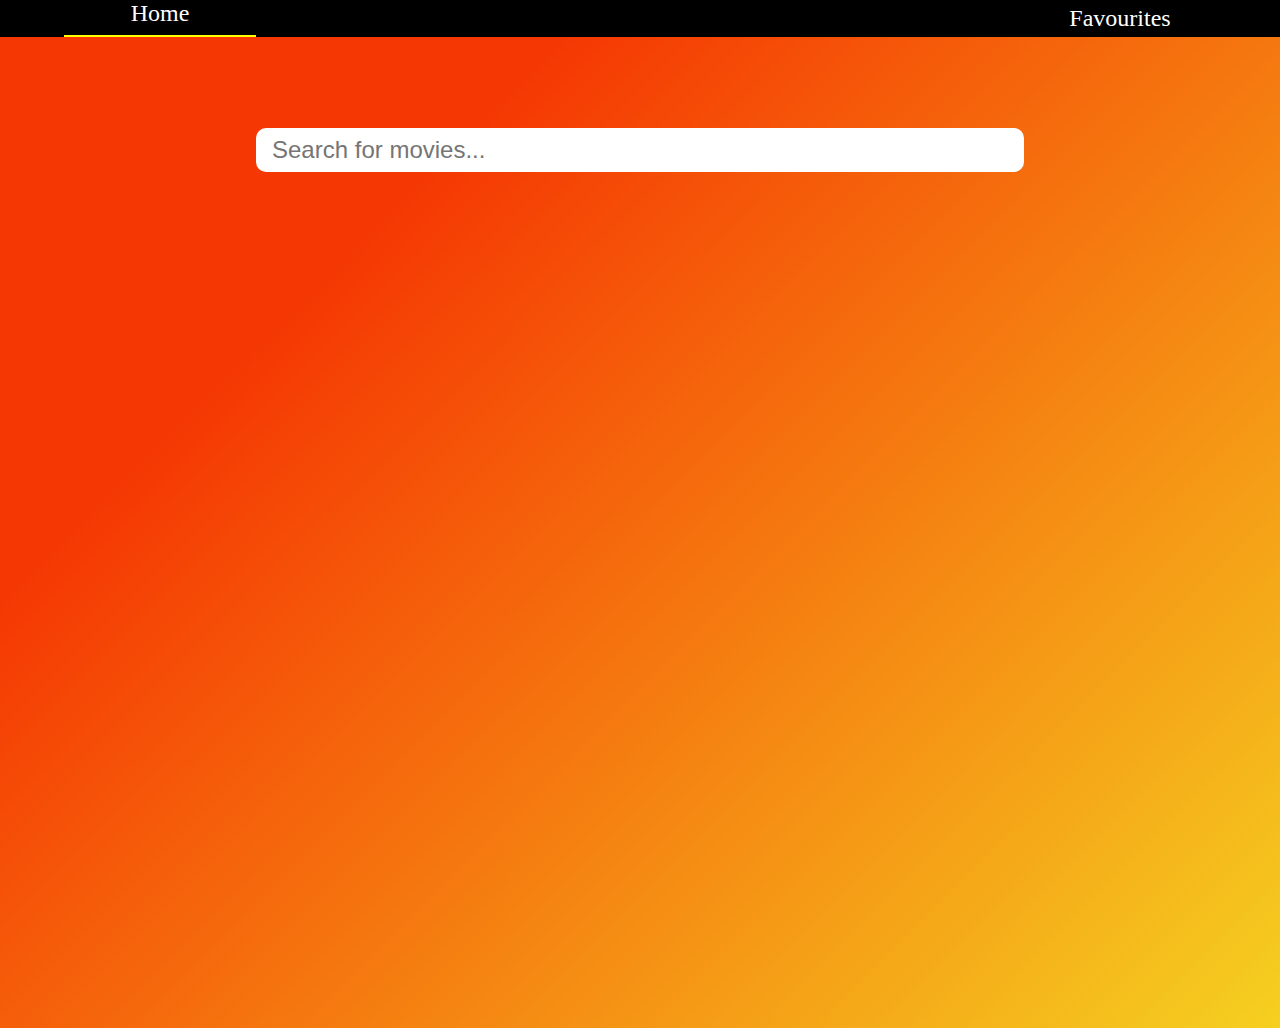
<file: index.html>
<!DOCTYPE html>
<html lang="en">
  <head>
    <meta charset="UTF-8" />
    <meta http-equiv="X-UA-Compatible" content="IE=edge" />
    <meta name="viewport" content="width=device-width, initial-scale=1.0" />
    <title>IMDB Clone</title>

    <link
      rel="stylesheet"
      href="https://cdnjs.cloudflare.com/ajax/libs/font-awesome/6.0.0-beta3/css/all.min.css"
      integrity="sha512-Fo3rlrZj/k7ujTnHg4CGR2D7kSs0v4LLanw2qksYuRlEzO+tcaEPQogQ0KaoGN26/zrn20ImR1DfuLWnOo7aBA=="
      crossorigin="anonymous"
      referrerpolicy="no-referrer"
    />
    <link rel="stylesheet" href="./index.css" />
  </head>
  <body>
    <nav>
      <div class="link home-link">
        <a href="/">Home</a>
      </div>

      <div class="logo">
	<a href="/">
		<i class="fa-brands fa-imdb"></i>
	</a>
      </div>

      <div class="link favourite-movies-link">
        <a href="/pages/favorite-movies.html">Favourites</a>
      </div>
    </nav>

    <div id="search-box">
      <input
        id="search"
        type="text"
        placeholder="Search for movies..."
        autocomplete="off"
      />

      <i class="fa-solid fa-magnifying-glass"></i>
    </div>

    <ul id="list-of-movies"></ul>

    <script src="./index.js"></script>
  </body>
</html>
</file>
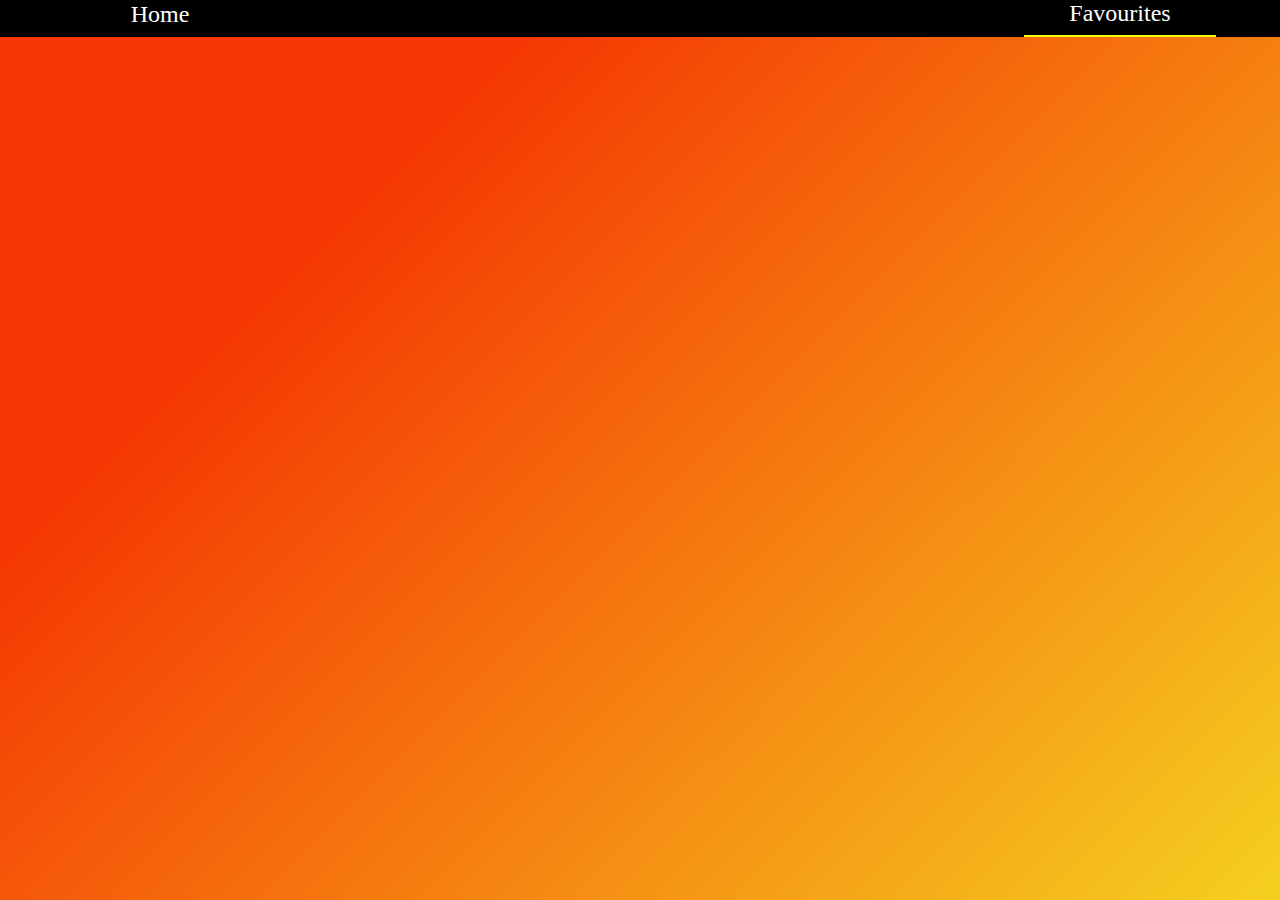
<file: pages/favorite-movies.html>
<!DOCTYPE html>
<html lang="en">
<head>
  <meta charset="UTF-8">
  <meta http-equiv="X-UA-Compatible" content="IE=edge">
  <meta name="viewport" content="width=device-width, initial-scale=1.0">
  <title>Favourite Movies</title>

  <link
    rel="stylesheet"
    href="https://cdnjs.cloudflare.com/ajax/libs/font-awesome/6.0.0-beta3/css/all.min.css"
    integrity="sha512-Fo3rlrZj/k7ujTnHg4CGR2D7kSs0v4LLanw2qksYuRlEzO+tcaEPQogQ0KaoGN26/zrn20ImR1DfuLWnOo7aBA=="
    crossorigin="anonymous"
    referrerpolicy="no-referrer"
  />
  <link rel="stylesheet" href="../index.css">
  <link rel="stylesheet" href="../css/favourite-movies.css">
</head>
<body>
  <nav>
    <div class="link home-link">
      <a href="/">Home</a>
    </div>
  
    <div class="logo">
      <a href="/">
	<i class="fa-brands fa-imdb"></i>
      </a>
    </div>
  
    <div class="link favourite-movies-link">
      <a href="/pages/favorite-movies.html">Favourites</a>
    </div>
  </nav>

  <ul id="list-of-fav-movies"></ul>
  
  <script src="../js/favourite-movies.js"></script>
</body>
</html>
</file>
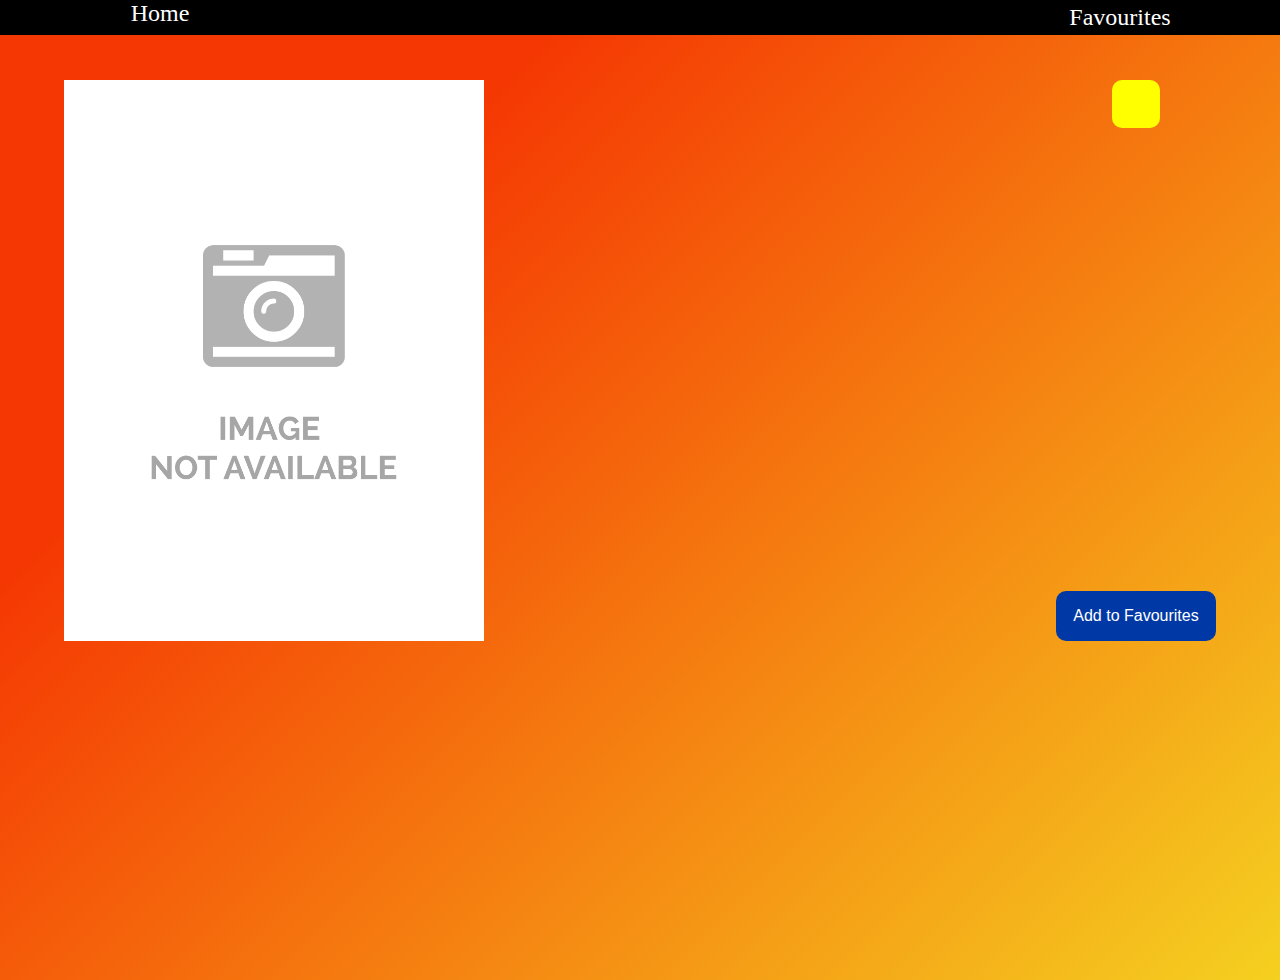
<file: pages/movies.html>
<!DOCTYPE html>
<html lang="en">
<head>
  <meta charset="UTF-8">
  <meta http-equiv="X-UA-Compatible" content="IE=edge">
  <meta name="viewport" content="width=device-width, initial-scale=1.0">
  <title>Movies</title>
  
  <link
    rel="stylesheet"
    href="https://cdnjs.cloudflare.com/ajax/libs/font-awesome/6.0.0-beta3/css/all.min.css"
    integrity="sha512-Fo3rlrZj/k7ujTnHg4CGR2D7kSs0v4LLanw2qksYuRlEzO+tcaEPQogQ0KaoGN26/zrn20ImR1DfuLWnOo7aBA=="
    crossorigin="anonymous"
    referrerpolicy="no-referrer"
  />
  
  <link rel="stylesheet" href="../index.css">
  <link rel="stylesheet" href="../css/movies.css">
</head>
<body">
  <nav>
    <div class="link home-link">
      <a href="/">Home</a>
    </div>
  
    <div class="logo">
      <a href="/">
      	<i class="fa-brands fa-imdb"></i>
      </a>
    </div>
  
    <div class="link favourite-movies-link">
      <a href="/pages/favorite-movies.html">Favourites</a>
    </div>
  </nav>

  <div id="movie-info">
    <div id="movie-info-left">
      <img id="movie-info-poster" src="../images/Image-Not-Available.png" alt="movie poster">
      <div id="movie-info-text">
	<h2 id="movie-info-name"></h2>
	<p id="movie-info-year"></p>
	<p id="movie-info-plot"></p>
      </div>
    </div>
    <div id="movie-info-right">
      <div id="movie-info-rating"></div>
      <button id="add-to-fav-btn" class="btn add-to-favourites-btn">Add to Favourites</button>
    </div>
  </div>

  <script src="../js/movies.js"></script>
</body>
</html>
</file>
<file: index.css>
* {
  margin: 0;
  padding: 0;
  box-sizing: border-box;
}

a, a:visited, a::after, a::before {
  text-decoration: none;
  color: black;
}

ul {
  list-style-type: none;
}

input {
  outline: none;
}

body {
  width: 100vw;
  height: 100vh;
  overflow: hidden;
  background-color: #f5d020;
  background-image: linear-gradient(315deg, #f5d020 0%, #f53803 74%);
}

nav {
  position: fixed;
  top: 0;
  z-index: 1;
  width: 100%;
  display: flex;
  justify-content: space-between;
  align-items: center;
  padding: 0 4rem;
  background-color: black;
  color: white;
}

.link {
  text-align: center;
  width: 12rem;
}

.link a{
  color: white;
  font-size: 24px;
}

.home-link {
  padding-bottom: 0.5rem;
  border-bottom: 2px solid yellow;
}

.fa-imdb {
  color: yellow;
  font-size: 64px;
}

#search-box {
  display: flex;
  justify-content: space-between;
  align-items: center;
  width: 60vw;
  margin: auto;
  margin-top: 8rem;
  position: relative;
}

#search {
  width: 100%;
  padding: 0.5rem 1rem;
  font-size: 24px;
  border-radius: 10px;
  border: none;
}

.fa-magnifying-glass {
  position: absolute;
  right: 2%;
  font-size: 24px;
  color: #f53803;
}

#list-of-movies {
  width: 60vw;
  height: 70vh;
  top: 64px;
  margin: 1rem auto;
  overflow: scroll;
  /* border: 1px solid black; */
}

/* Hide scrollbar for Chrome, Safari and Opera */
#list-of-movies::-webkit-scrollbar {
  display: none;
}

/* Hide scrollbar for IE, Edge and Firefox */
#list-of-movies {
  -ms-overflow-style: none;  /* IE and Edge */
  scrollbar-width: none;  /* Firefox */
}

.movie-card {
  list-style-type: none;
  display: flex;
  justify-content: space-between;
  align-items: center;
  width: 100%;
  height: auto;
  padding: 1rem;
  background-color: whitesmoke;
  border-bottom: 1px solid grey;
}

.movie-card-left {
  display: flex;
  gap: 1rem;

}

.movie-card-img {
  display: inline-block;
  width: 5rem;	
  height: 100%;
  transform: scale(1.15);
}

.movie-card-name-year {
  display: flex;
  flex-direction: column;
  justify-content: space-between;
  gap: 0.5rem;
  padding: 1rem;
}

.movie-card-name {
  font-size: large;
  font-weight: bold;
}

.movie-card-year {
  font-size: small;
}

.btn {
  color: white;
  background-color: #0039a6;
  cursor: pointer;
  border: none;
}

.btn:hover {
  background-color: #f53803;
  color: black;
  background-color: #f5d020;
}

.read-more-btn {
  width: 6rem;
  height: 2rem;
  padding: 0.2rem;
  font-size: 0.8rem;
  border-radius: 5px;
}

.add-to-favourites-btn {
  padding: 1rem 1rem;
  font-size: 1rem;
  border-radius: 10px;
}

/* Media Queries for Responsive Design */
@media screen and (max-width: 450px) {

  nav {
    padding: 0 1rem;
  }

  .link {
    width: 6rem;
  }

  .fa-imdb {
    font-size: 48px;
  }

  .link a {
    font-size: 14px;
  }

  #search-box {
    width: 100%;
    margin-top: 4rem;
    padding: 0 1rem;
  }

  #search {
    font-size: 18px;
  }

  .fa-magnifying-glass {
    right: 6%;
  }

  #list-of-movies {
    width: 100%;
    height: 75vh;
  }

  .movie-card {
    padding: 0.5rem 0.5rem;
  }

  .movie-card-left {
    gap: 0;
  }

  .movie-card-img {
    align-self: center;
    transform: none;
  }

  .movie-card-name-year {
    padding: 0.5rem;
  }

  .movie-card-name {
    font-size: small;
  }

  .movie-card-year {
    font-size: x-small;
  }

  .read-more-btn {
    width: 5rem;
    height: auto;
    padding: 0.3rem;
    font-size: 10px;
  }

  .add-to-favourites-btn {
    padding: 0.5rem 0.5rem;
    font-size: 12px;
    border-radius: 5px;
  }
}
</file>
<file: css/favourite-movies.css>
* {
  margin: 0;
  box-sizing: border-box;
}

a, a:visited, a::after, a::before {
  text-decoration: none;
}

.home-link {
  border: none;
}

.favourite-movies-link {
  padding-bottom: 0.5rem;
  border-bottom: 2px solid yellow;
}

#list-of-fav-movies {
  position: absolute;
  top: 64px;
  width: 100%;
}

.remove-from-favourites-btn {
  padding: 1rem 1rem;
  font-size: 1rem;
  border-radius: 10px;
}

@media screen and (max-width: 450px) {
  
  body {
    overflow: scroll;
  }

  /* Hide scrollbar for Chrome, Safari and Opera */
  body::-webkit-scrollbar {
    display: none;
  }

  /* Hide scrollbar for IE, Edge and Firefox */
  body {
    -ms-overflow-style: none;  /* IE and Edge */
    scrollbar-width: none;  /* Firefox */
  }

  #list-of-fav-movies {
    top: 48px;
  }

  #list-of-fav-movies li {
    padding: 0.5rem 1rem;
  }

  .remove-from-favourites-btn {
    padding: 0.3rem;
    font-size: 11px;
    border-radius: 5px;
  }
}
</file>
<file: css/movies.css>
* {
  margin: 0;
  box-sizing: border-box;
}

a, a:visited, a::after, a::before {
  text-decoration: none;
}

.home-link {
  border: none;
}

#movie-info {
  display: flex;
  justify-content: space-between;
  gap: 1rem;
  max-width: 90vw;
  margin: 5rem auto;
}

/* Hide scrollbar for Chrome, Safari and Opera */
#movie-info::-webkit-scrollbar {
  display: none;
}

/* Hide scrollbar for IE, Edge and Firefox */
#movie-info {
  -ms-overflow-style: none;  /* IE and Edge */
  scrollbar-width: none;  /* Firefox */
}

#movie-info-left {
  display: flex;
  justify-content: space-between;
  align-items: center;
  gap: 1rem;
}

#movie-info-poster {
  max-width: 50%;
  height: 100%;
}

#movie-info-text {
  align-self: flex-start;
  color: white;
}

#movie-info-year {
  color: wheat;
}

#movie-info-plot {
  font-size: 24px;
  margin-top: 10rem;
}

#movie-info-right {
  display: flex;
  flex-direction: column;
  justify-content: space-between;
  align-items: center;
}

#movie-info-rating {
  display: flex;
  justify-content: center;
  align-items: center;
  width: 3rem;
  height: 3rem;
  font-size: 1rem;
  font-weight: bold;
  background-color: #ffff00;
  border-radius: 10px;
}

.add-to-favourites-btn {
  width: 10rem;
}

.add-to-favourites-btn:hover {
  color: white;
  background-color: #f53803;
}

/* Media queries for responsive design */

@media screen and (max-width: 1000px) {

  #movie-info {
    flex-direction: column; 
    justify-content: center;
    align-items: center;
  }

  #movie-info-left {
    flex-direction: column; 
    justify-content: center;
    align-items: center;
  }

  #movie-info-year {
    font-size: 14px;
  }

  #movie-info-plot {
    font-size: 16px;
    margin-top: 1rem;
  }

  #movie-info-right {
    width: 100%;
    flex-direction: row;
    justify-content: space-between;
  }
}

@media screen and (max-height: 600px) {
	
  body {
    overflow: scroll;
  }
  /* Hide scrollbar for Chrome, Safari and Opera */
  body::-webkit-scrollbar {
    display: none;
  }
  /* Hide scrollbar for IE, Edge and Firefox */
  body {
    -ms-overflow-style: none;  /* IE and Edge */
    scrollbar-width: none;  /* Firefox */
  }
  
}
</file>
